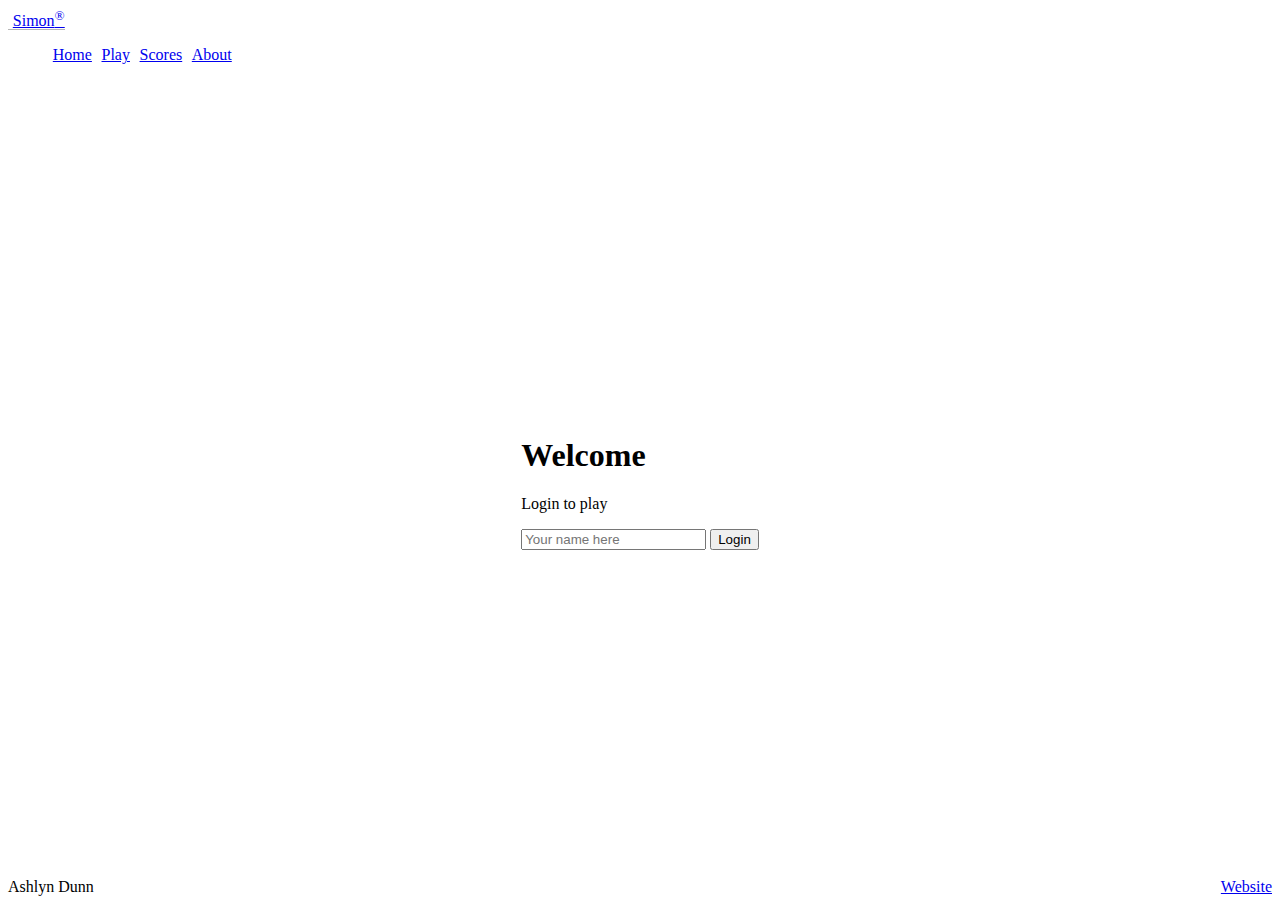
<file: index.html>
<!DOCTYPE html>
<html lang="en">
  <head>
    <meta charset="UTF-8" />
    <meta name="viewport" content="width=device-width, initial-scale=1.0" />
    <title>Simon</title>
    <link rel="icon" href="favicon.ico" />

    <script src="login.js"></script>
    <link rel="stylesheet" href="main.css" />

    <link
      href="https://cdn.jsdelivr.net/npm/bootstrap@5.2.2/dist/css/bootstrap.min.css"
      rel="stylesheet"
      integrity="sha384-Zenh87qX5JnK2Jl0vWa8Ck2rdkQ2Bzep5IDxbcnCeuOxjzrPF/et3URy9Bv1WTRi"
      crossorigin="anonymous"
    />
  </head>
  <body class="bg-dark text-light">
    <header class="container-fluid">
      <nav class="navbar fixed-top navbar-dark">
        <a class="navbar-brand" href="#">Simon<sup>&reg;</sup></a>
        <menu class="navbar-nav">
          <li class="nav-item">
            <a class="nav-link active" href="index.html">Home</a>
          </li>
          <li class="nav-item">
            <a class="nav-link" href="play.html">Play</a>
          </li>
          <li class="nav-item">
            <a class="nav-link" href="scores.html">Scores</a>
          </li>
          <li class="nav-item">
            <a class="nav-link" href="about.html">About</a>
          </li>
        </menu>
      </nav>
    </header>

    <main class="container-fluid bg-secondary text-center">
      <div>
        <h1>Welcome</h1>
        <p>Login to play</p>
        <div>
          <input type="text" id="name" placeholder="Your name here" />
          <button class="btn btn-primary" onclick="login()">Login</button>
        </div>
      </div>
    </main>

    <footer class="bg-dark text-dark text-muted">
      <div class="container-fluid">
        <span class="text-reset">Ashlyn Dunn</span>
        <a
          class="text-reset"
          href="https://github.com/ashlyn046/Simon.git"
          >Website</a
        >
      </div>
    </footer>
  </body>
</html>
</file>
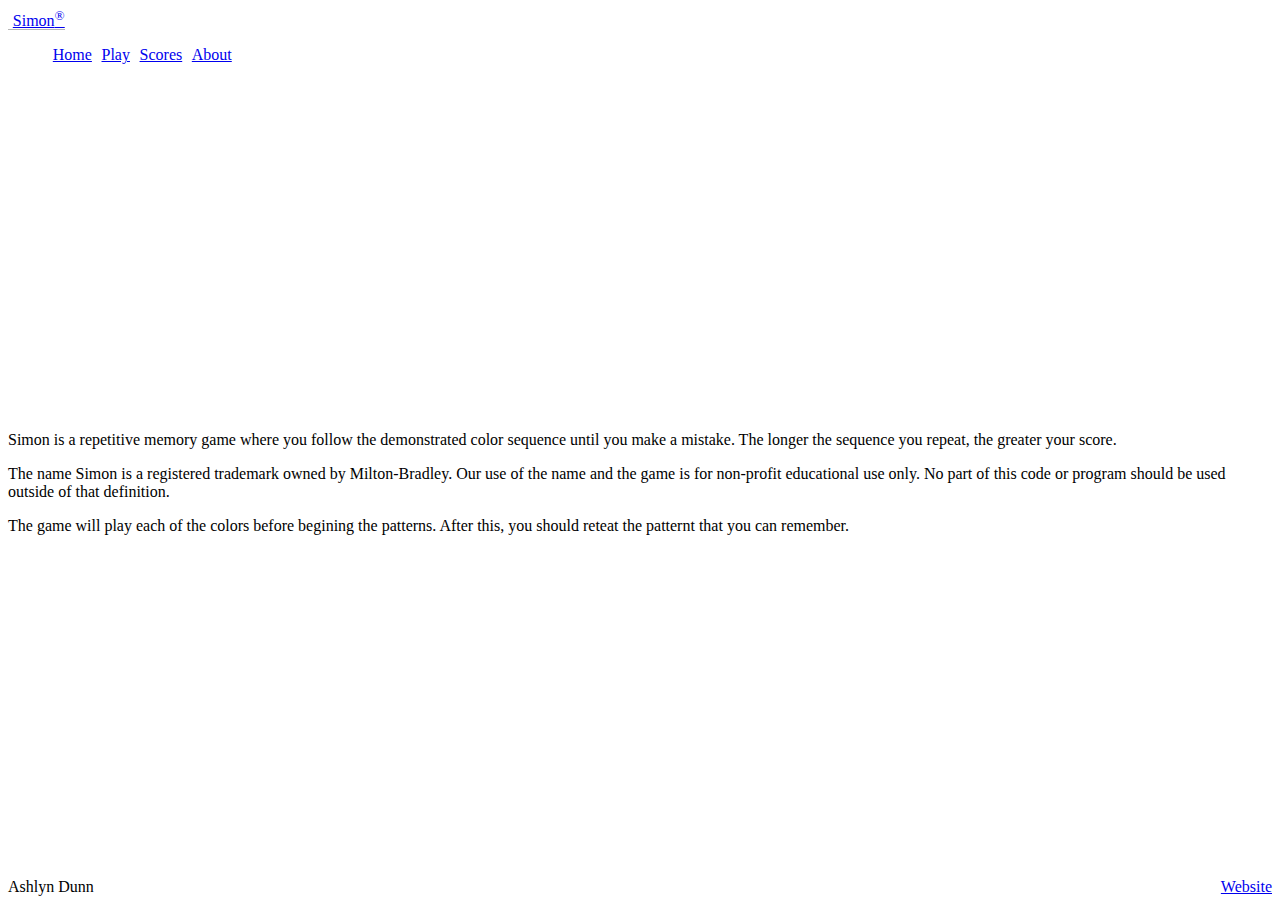
<file: about.html>
<!DOCTYPE html>
<html lang="en">
  <head>
    <meta charset="UTF-8" />
    <meta name="viewport" content="width=device-width, initial-scale=1.0" />
    <title>About</title>
    <link rel="icon" href="favicon.ico" />

    <link rel="stylesheet" href="main.css" />

    <link
      href="https://cdn.jsdelivr.net/npm/bootstrap@5.2.2/dist/css/bootstrap.min.css"
      rel="stylesheet"
      integrity="sha384-Zenh87qX5JnK2Jl0vWa8Ck2rdkQ2Bzep5IDxbcnCeuOxjzrPF/et3URy9Bv1WTRi"
      crossorigin="anonymous"
    />
  </head>
  <body class="bg-dark text-light">
    <header class="container-fluid">
      <nav class="navbar fixed-top navbar-dark">
        <a class="navbar-brand" href="#">Simon<sup>&reg;</sup></a>
        <menu class="navbar-nav">
          <li class="nav-item">
            <a class="nav-link" href="index.html">Home</a>
          </li>
          <li class="nav-item">
            <a class="nav-link" href="play.html">Play</a>
          </li>
          <li class="nav-item">
            <a class="nav-link" href="scores.html">Scores</a>
          </li>
          <li class="nav-item">
            <a class="nav-link active" href="about.html">About</a>
          </li>
        </menu>
      </nav>
    </header>

    <main class="container-fluid bg-secondary text-center">
      <div>
        <p>
          Simon is a repetitive memory game where you follow the demonstrated
          color sequence until you make a mistake. The longer the sequence you
          repeat, the greater your score.
        </p>

        <p>
          The name Simon is a registered trademark owned by Milton-Bradley. Our
          use of the name and the game is for non-profit educational use only.
          No part of this code or program should be used outside of that
          definition.
        </p>

      <p>
        The game will play each of the colors before begining the patterns. After this, you should reteat the patternt that you can remember. 
      </p>
      </div>
    </main>

    <footer class="bg-dark text-dark text-muted">
      <div class="container-fluid">
        <span class="text-reset">Ashlyn Dunn </span>
        <a
          class="text-reset"
          href="https://github.com/ashlyn046/Simon.git"
          >Website</a
        >
      </div>
    </footer>
  </body>
</html>
</file>
<file: main.css>
body {
  display: flex;
  flex-direction: column;
  min-width: 300px;
}

header {
  flex: 0 80px;
}

main {
  flex: 1 calc(100vh - 110px);
  display: flex;
  flex-direction: column;
  align-items: center;
  justify-content: space-around;
}

footer {
  flex: 0 30px;
}

menu {
  flex: 1;
  display: flex;
  /*  overwrite Bootstrap so the menu does not wrap */
  flex-direction: row !important;
  list-style: none;
}

.navbar-brand {
  padding-left: 0.3em;
  border-bottom: solid rgb(182, 182, 182) thin;
}

menu .nav-item {
  padding: 0 0.3em;
}

footer a {
  float: right;
}

#count {
  color: rgb(246, 239, 158);
}

.players {
  flex: 1;
  width: 100%;
  padding: 0.5em;
}

.player-name {
  color: rgb(118, 190, 210);
}

.game {
  background: rgb(0, 0, 0);
  border-radius: 50%;
  box-shadow: 0 0 20px 5px rgb(69, 69, 69);
  width: 80vw;
  height: 80vw;
  position: absolute;
  min-width: 300px;
  min-height: 300px;
  max-width: min(80vmin, 1000px);
  max-height: min(80vmin, 1000px);
}

.button-container {
  width: 100%;
  height: 100%;
  display: grid;
  grid-template-columns: 1fr 1fr;
  gap: 20px;
}

.button-top-left {
  border-radius: 100% 0 0 0;
  margin: 20px 0 0 20px;
  background-color: green;
  border: thick solid rgb(36, 53, 0);
}

.button-top-right {
  border-radius: 0 100% 0 0;
  margin: 20px 20px 0 0;
  background-color: red;
  border: thick solid rgb(83, 12, 12);
}

.button-bottom-left {
  border-radius: 0 0 0 100%;
  margin: 0 0 20px 20px;
  background-color: yellow;
  border: thick solid rgb(94, 90, 10);
}

.button-bottom-right {
  border-radius: 0 0 100% 0;
  margin: 0 20px 20px 0;
  background-color: blue;
  border: thick solid rgb(27, 14, 100);
}

.controls {
  position: absolute;
  border-radius: 50%;
  width: 200px;
  height: 200px;
  background-color: black;
  padding: 2em;
  display: flex;
  align-items: center;
  justify-content: space-around;
  flex-direction: column;
}

.game-name {
  font-size: 2em;
  font-weight: bold;
  margin-bottom: 0.5em;
}

.score {
  position: absolute;
  text-align: center;
  font-size: 20px;
  font-family: monospace;
  font-weight: bold;
  color: red;
  cursor: default;
  width: 50px;
  height: 30px;
  border-radius: 10px;
  border: solid thin rgb(117, 0, 0);
  background-color: #300;
}

.center {
  top: 50%;
  left: 50%;
  transform: translateX(-50%) translateY(-50%);
}

@media (max-height: 500px) {
  header {
    display: none;
  }
  footer {
    display: none;
  }
  main {
    flex: 1 100vh;
  }
}
</file>
